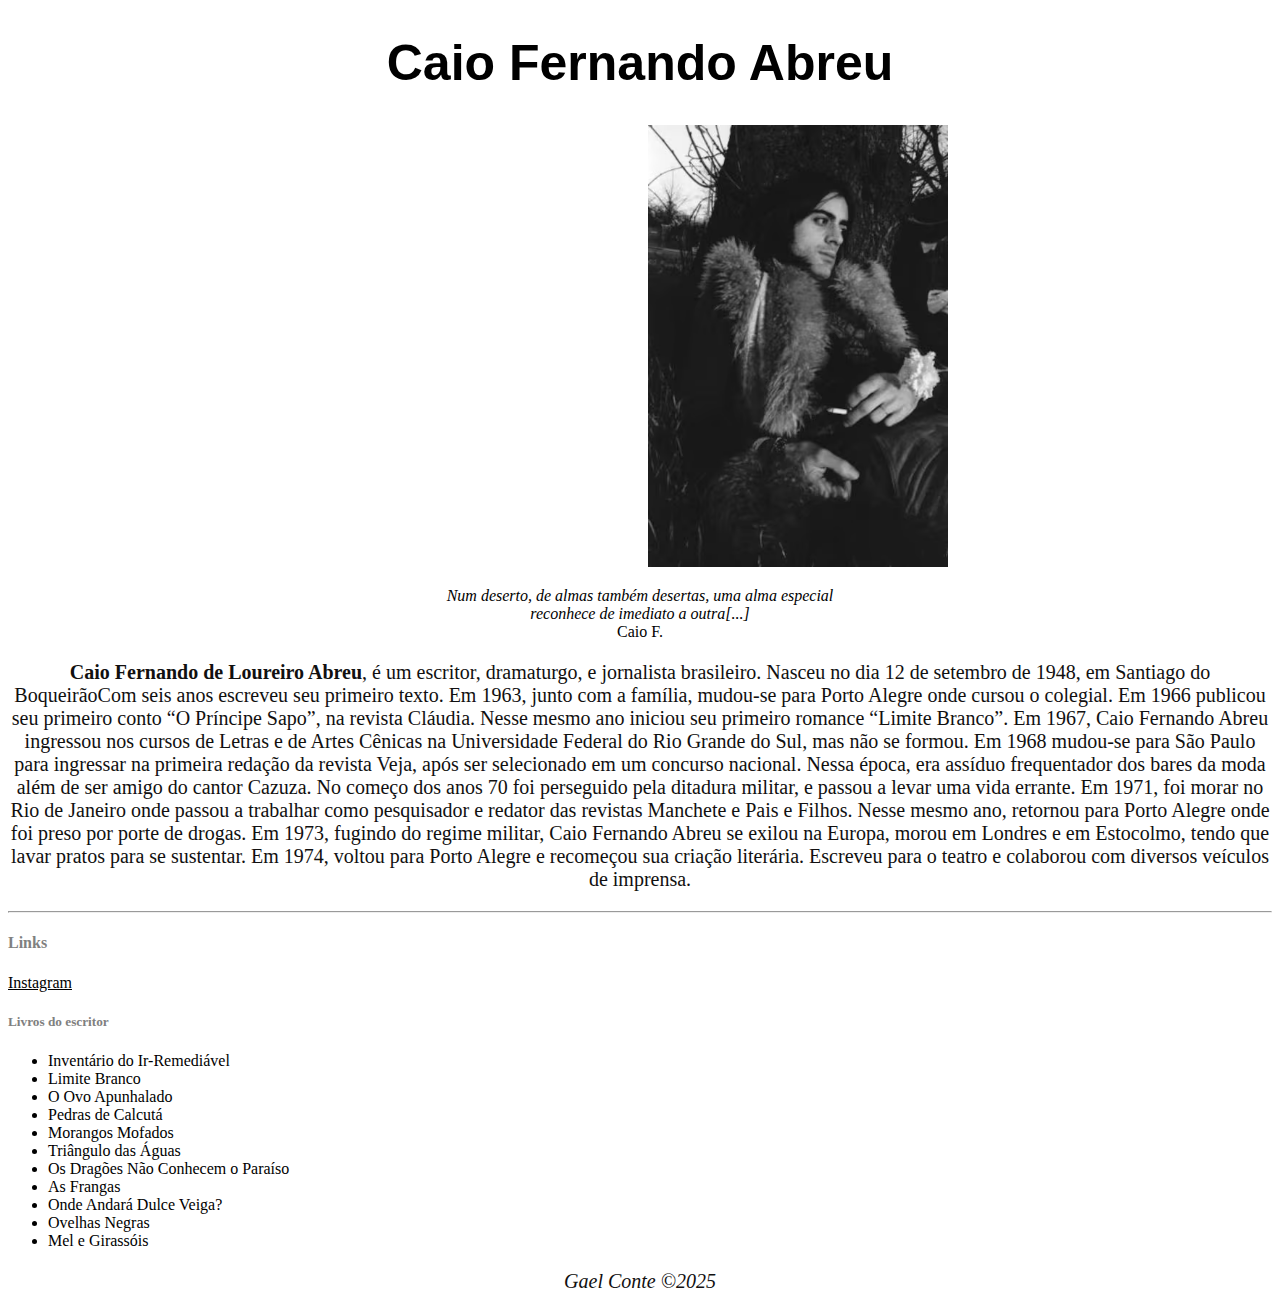
<file: Nova pasta/index.html>
<!DOCTYPE html>
<html lang="pt-br">

    <head>
    <meta charset="UTF-8">
    <meta http-equiv="X-UA-Compatible" content="IE=edge">
    <meta name="viewport" content="width=device-width, initial-scale=1.0">
    <title>Caio, a vida e obra do escritor do amor</title>
    <link rel="stylesheet" href="style.css">
</head>
<body>
<header>
    <h1>Caio Fernando Abreu</h1>
</header>
<nav>
    <img src="caio_fernando.png" alt="foto do caio"> <blockquote><i>Num deserto, de almas também desertas, uma alma especial <br>
        reconhece de imediato a outra[...]</i> <br>
    Caio F. </blockquote>
</nav>

   <div> <p> <b> Caio Fernando de Loureiro Abreu</b>, é um escritor, dramaturgo, e jornalista brasileiro. Nasceu no dia 12 de setembro de 1948, em Santiago do BoqueirãoCom seis anos escreveu seu primeiro texto. Em 1963, junto com a família, mudou-se para Porto Alegre onde cursou o colegial. Em 1966 publicou seu primeiro conto “O Príncipe Sapo”, na revista Cláudia. Nesse mesmo ano iniciou seu primeiro romance “Limite Branco”.

        Em 1967, Caio Fernando Abreu ingressou nos cursos de Letras e de Artes Cênicas na Universidade Federal do Rio Grande do Sul, mas não se formou. Em 1968 mudou-se para São Paulo para ingressar na primeira redação da revista Veja, após ser selecionado em um concurso nacional. Nessa época, era assíduo frequentador dos bares da moda além de ser amigo do cantor Cazuza.
        
        No começo dos anos 70 foi perseguido pela ditadura militar, e passou a levar uma vida errante. Em 1971, foi morar no Rio de Janeiro onde passou a trabalhar como pesquisador e redator das revistas Manchete e Pais e Filhos. Nesse mesmo ano, retornou para Porto Alegre onde foi preso por porte de drogas.
        
        Em 1973, fugindo do regime militar, Caio Fernando Abreu se exilou na Europa, morou em Londres e em Estocolmo, tendo que lavar pratos para se sustentar. Em 1974, voltou para Porto Alegre e recomeçou sua criação literária. Escreveu para o teatro e colaborou com diversos veículos de imprensa.

        <hr>
    <h4>Links</h4>
  <a href="href=https://www.instagram.com/caiofernandoabreu/></a>"> Instagram</a>

  <h5>Livros do escritor</h5>
<ul> 
    <li>Inventário do Ir-Remediável</li>
    <li>Limite Branco</li>
    <li>O Ovo Apunhalado</li>
    <li>Pedras de Calcutá</li>
    <li>Morangos Mofados</li>
    <li>Triângulo das Águas</li>
    <li>Os Dragões Não Conhecem o Paraíso</li>
    <li>As Frangas</li>
    <li>Onde Andará Dulce Veiga?</li>
    <li>Ovelhas Negras</li>
    <li>Mel e Girassóis</li>
    
</ul>


</div>

<footer> 
    <p>Gael Conte ©2025</p>
</footer>
</body>
</html>
</file>
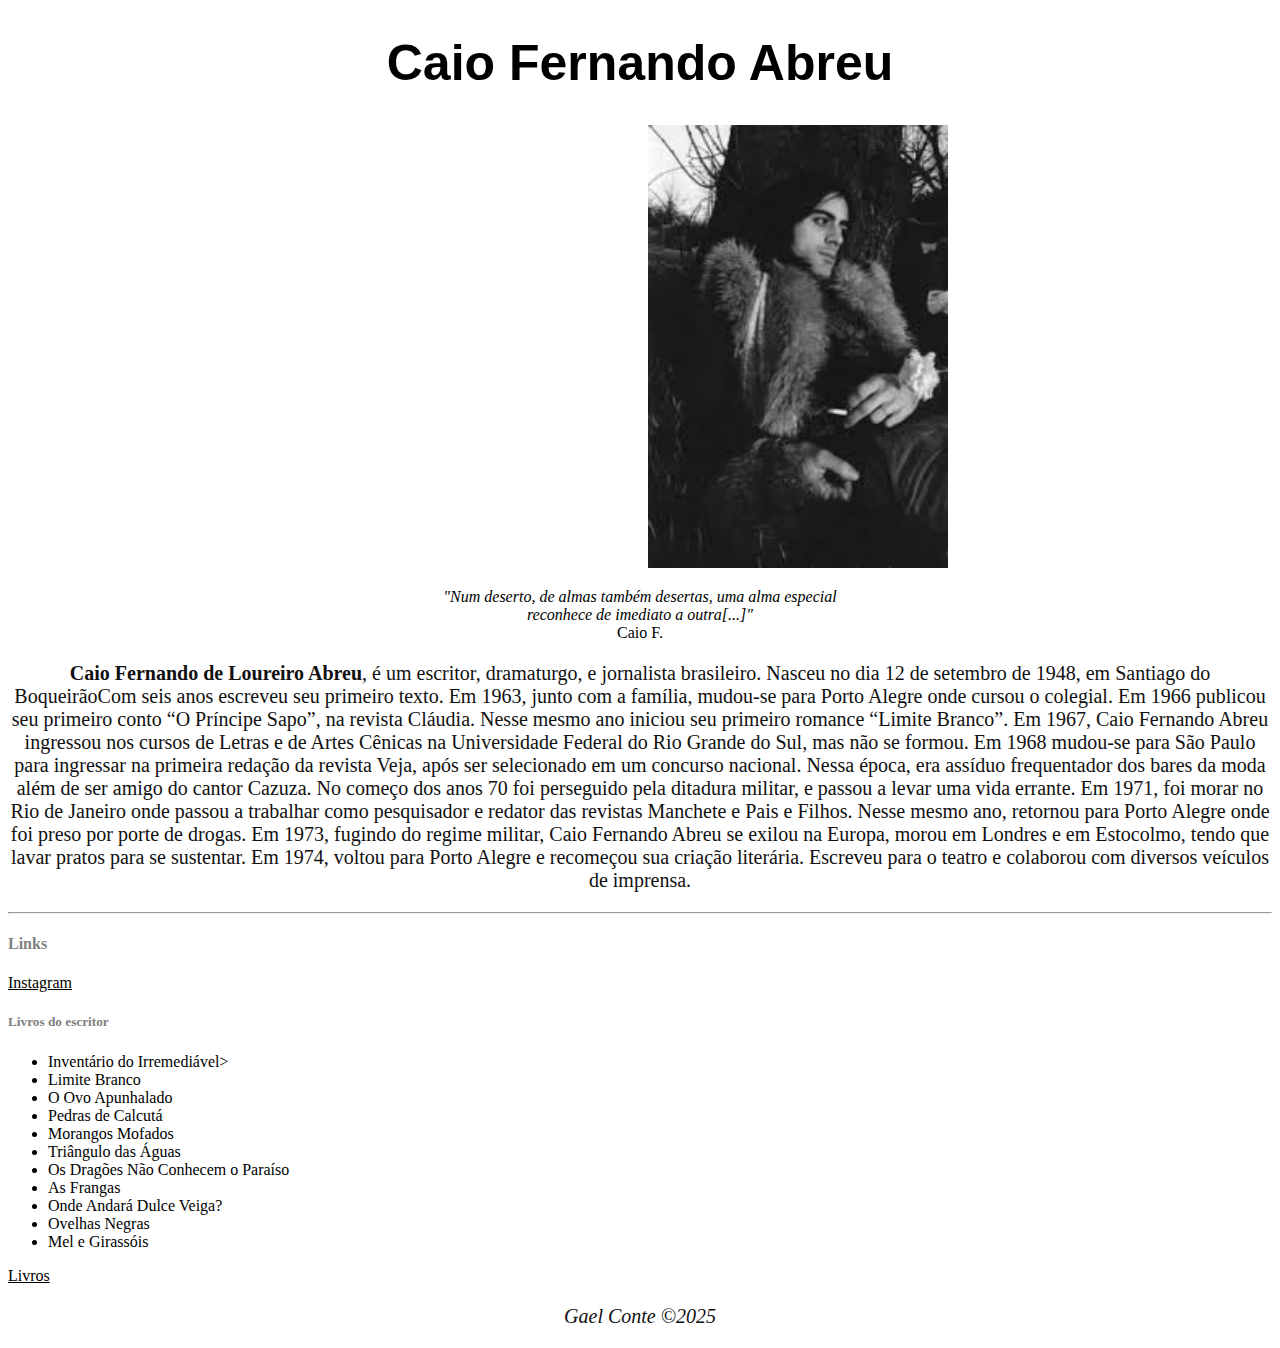
<file: caio.html>
<!DOCTYPE html>
<html lang="pt-br">

    <head>
    <meta charset="UTF-8">
    <meta http-equiv="X-UA-Compatible" content="IE=edge">
    <meta name="viewport" content="width=device-width, initial-scale=1.0">
    <title>Caio, a vida e obra do escritor do amor</title>
    <link rel="stylesheet" href="style.css">
</head>
<body>
<header>
    <h1>Caio Fernando Abreu</h1>
</header>
<nav>
    <img src="caio.png" alt="foto do caio"> <blockquote><i>"Num deserto, de almas também desertas, uma alma especial <br>
        reconhece de imediato a outra[...]"</i> <br>
    Caio F. </blockquote>
</nav>

   <div>
     <p> <b> Caio Fernando de Loureiro Abreu</b>, é um escritor, dramaturgo, e jornalista brasileiro. Nasceu no dia 12 de setembro de 1948, em Santiago do BoqueirãoCom seis anos escreveu seu primeiro texto. Em 1963, junto com a família, mudou-se para Porto Alegre onde cursou o colegial. Em 1966 publicou seu primeiro conto “O Príncipe Sapo”, na revista Cláudia. Nesse mesmo ano iniciou seu primeiro romance “Limite Branco”.

        Em 1967, Caio Fernando Abreu ingressou nos cursos de Letras e de Artes Cênicas na Universidade Federal do Rio Grande do Sul, mas não se formou. Em 1968 mudou-se para São Paulo para ingressar na primeira redação da revista Veja, após ser selecionado em um concurso nacional. Nessa época, era assíduo frequentador dos bares da moda além de ser amigo do cantor Cazuza.
        
        No começo dos anos 70 foi perseguido pela ditadura militar, e passou a levar uma vida errante. Em 1971, foi morar no Rio de Janeiro onde passou a trabalhar como pesquisador e redator das revistas Manchete e Pais e Filhos. Nesse mesmo ano, retornou para Porto Alegre onde foi preso por porte de drogas.
        
        Em 1973, fugindo do regime militar, Caio Fernando Abreu se exilou na Europa, morou em Londres e em Estocolmo, tendo que lavar pratos para se sustentar. Em 1974, voltou para Porto Alegre e recomeçou sua criação literária. Escreveu para o teatro e colaborou com diversos veículos de imprensa.

        <hr>
    <h4>Links</h4>
  <a href="https://www.instagram.com/caiofernandoabreu/"> Instagram</a>

  <h5>Livros do escritor</h5>
<ul> 
    <li>Inventário do Irremediável></li>
    <li>Limite Branco</li>
    <li>O Ovo Apunhalado</li>
    <li>Pedras de Calcutá</li>
    <li>Morangos Mofados</li>
    <li>Triângulo das Águas</li>
    <li>Os Dragões Não Conhecem o Paraíso</li>
    <li>As Frangas</li>
    <li>Onde Andará Dulce Veiga?</li>
    <li>Ovelhas Negras</li>
    <li>Mel e Girassóis</li>
    
</ul>
 <a href="livros.html"> Livros</a>


</div>

<footer> 
    <p>Gael Conte ©2025</p>
</footer>
</body>
</html>
</file>
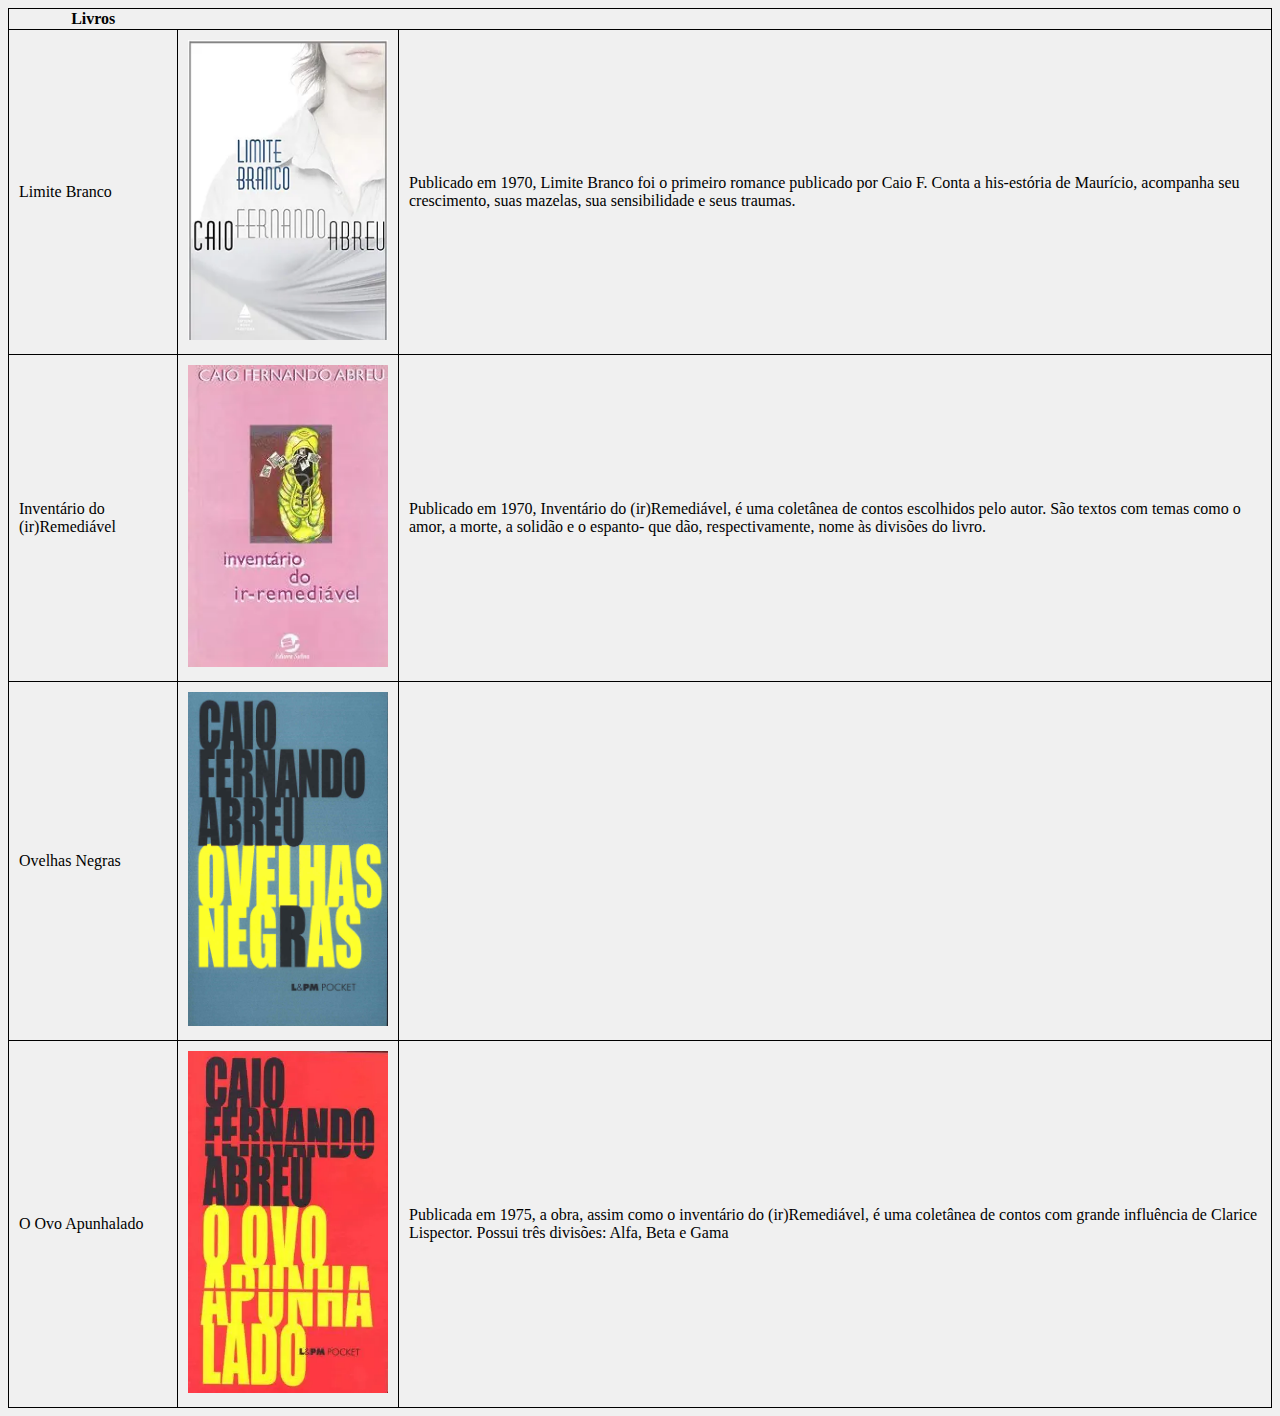
<file: livros.html>
<!DOCTYPE html>
<html lang="en">
<head>
    <meta charset="UTF-8">
    <meta name="viewport" content="width=device-width, initial-scale=1.0">
    <title>Document</title>
    <link rel="stylesheet" href="estilo.css">
</head>
<body>
    <table>
      <thead>
<th>
    Livros
</th>

      </thead>
 <tr>
        <td>Limite Branco</td>
        <td><img src="limite.png" alt="limite"></td>
        <td>Publicado em 1970, Limite Branco foi o primeiro romance publicado por Caio F. Conta a his-estória de Maurício, acompanha seu crescimento, suas mazelas, sua sensibilidade e seus traumas.</td>

</tr>

<tr>
            <td> Inventário do (ir)Remediável </td>
            <td><img src="inventariodoir.png" alt="Inventário do Ir"></td>
            <td>  Publicado em 1970, Inventário do (ir)Remediável, é uma coletânea de contos escolhidos pelo autor.  
                 São textos com temas como o amor, a morte, a solidão e o espanto- que dão, respectivamente,  nome às divisões do livro.</td>
        </tr>
        <tr>
            <td>Ovelhas Negras</td>
            <td><img src="ovelhas.png" alt="ovelhas nieras"></td>
            <td></td>

        </tr>
        <tr>
         <td>O Ovo Apunhalado</td>
          <td><img src="ovo.png" alt="ovo livro"></td>
          <td>Publicada em 1975, a obra, assim como o inventário do (ir)Remediável, é uma coletânea de contos com grande influência de Clarice Lispector.
            Possui três divisões: Alfa, Beta e Gama
          
         </td>
        
    </table>
</body>
</html>
</file>
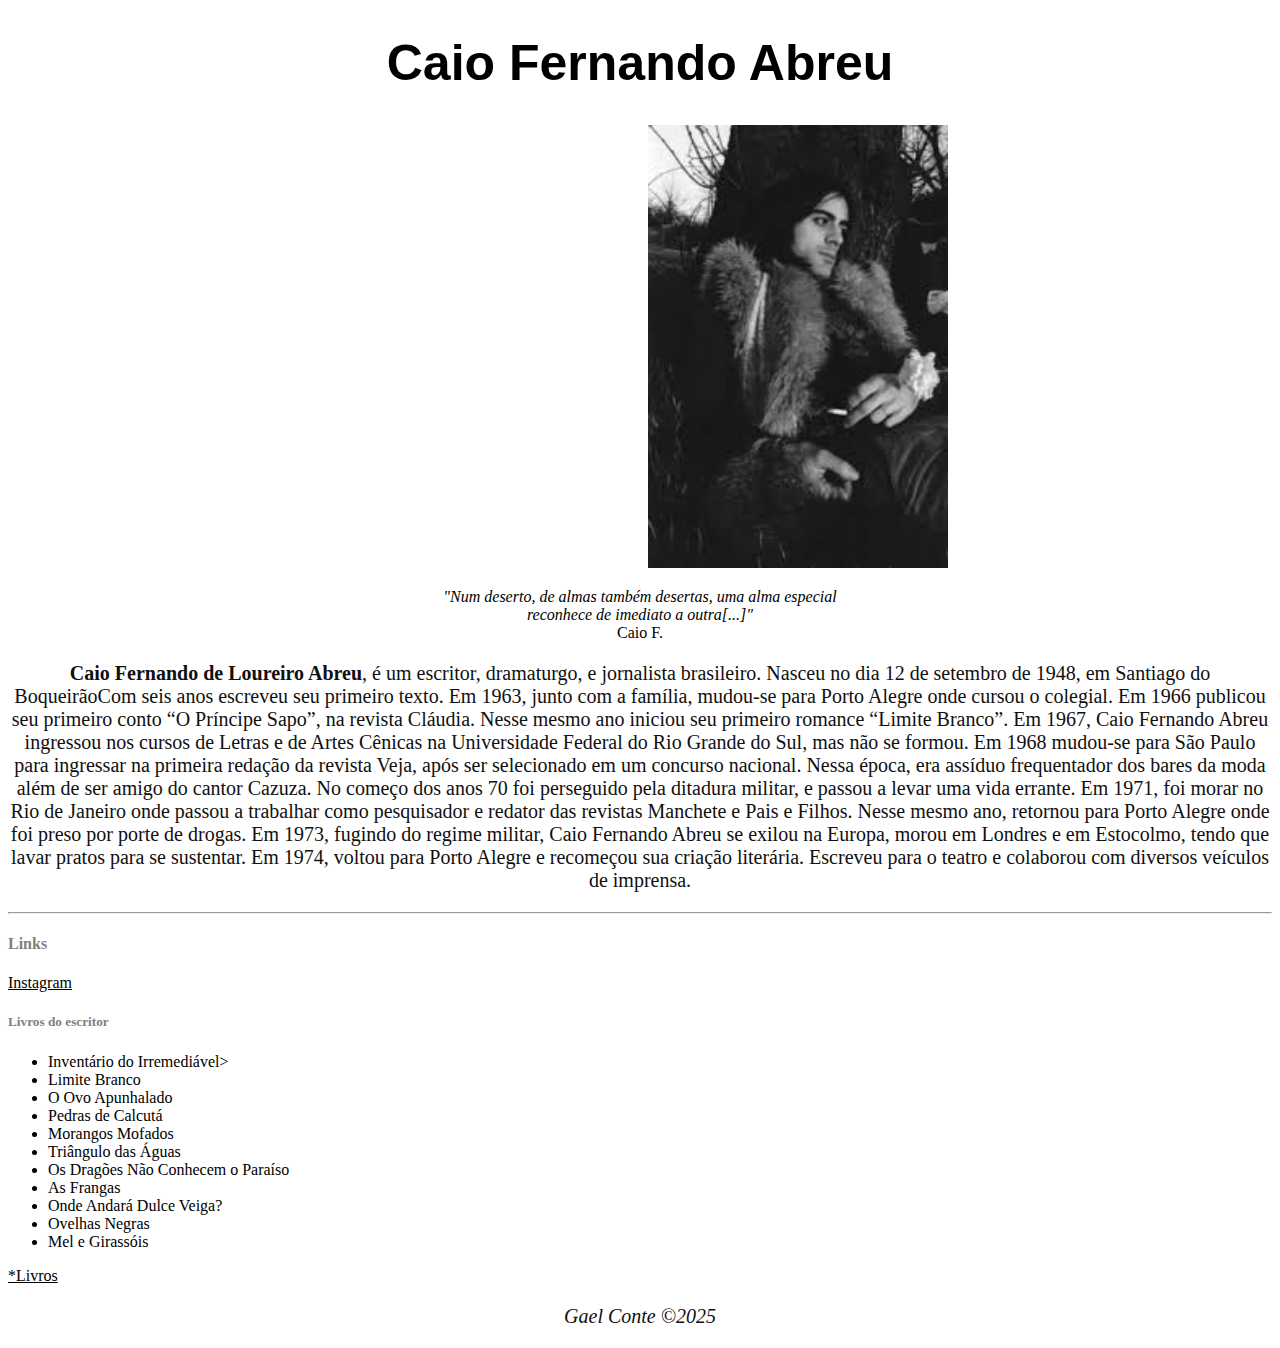
<file: Nova pasta/caio.html>
<!DOCTYPE html>
<html lang="pt-br">

    <head>
    <meta charset="UTF-8">
    <meta http-equiv="X-UA-Compatible" content="IE=edge">
    <meta name="viewport" content="width=device-width, initial-scale=1.0">
    <title>Caio, a vida e obra do escritor do amor</title>
    <link rel="stylesheet" href="style.css">
</head>
<body>
<header>
    <h1>Caio Fernando Abreu</h1>
</header>
<nav>
    <img src="caio.png" alt="foto do caio"> <blockquote><i>"Num deserto, de almas também desertas, uma alma especial <br>
        reconhece de imediato a outra[...]"</i> <br>
    Caio F. </blockquote>
</nav>

   <div>
     <p> <b> Caio Fernando de Loureiro Abreu</b>, é um escritor, dramaturgo, e jornalista brasileiro. Nasceu no dia 12 de setembro de 1948, em Santiago do BoqueirãoCom seis anos escreveu seu primeiro texto. Em 1963, junto com a família, mudou-se para Porto Alegre onde cursou o colegial. Em 1966 publicou seu primeiro conto “O Príncipe Sapo”, na revista Cláudia. Nesse mesmo ano iniciou seu primeiro romance “Limite Branco”.

        Em 1967, Caio Fernando Abreu ingressou nos cursos de Letras e de Artes Cênicas na Universidade Federal do Rio Grande do Sul, mas não se formou. Em 1968 mudou-se para São Paulo para ingressar na primeira redação da revista Veja, após ser selecionado em um concurso nacional. Nessa época, era assíduo frequentador dos bares da moda além de ser amigo do cantor Cazuza.
        
        No começo dos anos 70 foi perseguido pela ditadura militar, e passou a levar uma vida errante. Em 1971, foi morar no Rio de Janeiro onde passou a trabalhar como pesquisador e redator das revistas Manchete e Pais e Filhos. Nesse mesmo ano, retornou para Porto Alegre onde foi preso por porte de drogas.
        
        Em 1973, fugindo do regime militar, Caio Fernando Abreu se exilou na Europa, morou em Londres e em Estocolmo, tendo que lavar pratos para se sustentar. Em 1974, voltou para Porto Alegre e recomeçou sua criação literária. Escreveu para o teatro e colaborou com diversos veículos de imprensa.

        <hr>
    <h4>Links</h4>
  <a href="https://www.instagram.com/caiofernandoabreu/"> Instagram</a>

  <h5>Livros do escritor</h5>
<ul> 
    <li>Inventário do Irremediável></li>
    <li>Limite Branco</li>
    <li>O Ovo Apunhalado</li>
    <li>Pedras de Calcutá</li>
    <li>Morangos Mofados</li>
    <li>Triângulo das Águas</li>
    <li>Os Dragões Não Conhecem o Paraíso</li>
    <li>As Frangas</li>
    <li>Onde Andará Dulce Veiga?</li>
    <li>Ovelhas Negras</li>
    <li>Mel e Girassóis</li>
    
</ul>
 <a href="livros.html"> *Livros</a>


</div>

<footer> 
    <p>Gael Conte ©2025</p>
</footer>
</body>
</html>
</file>
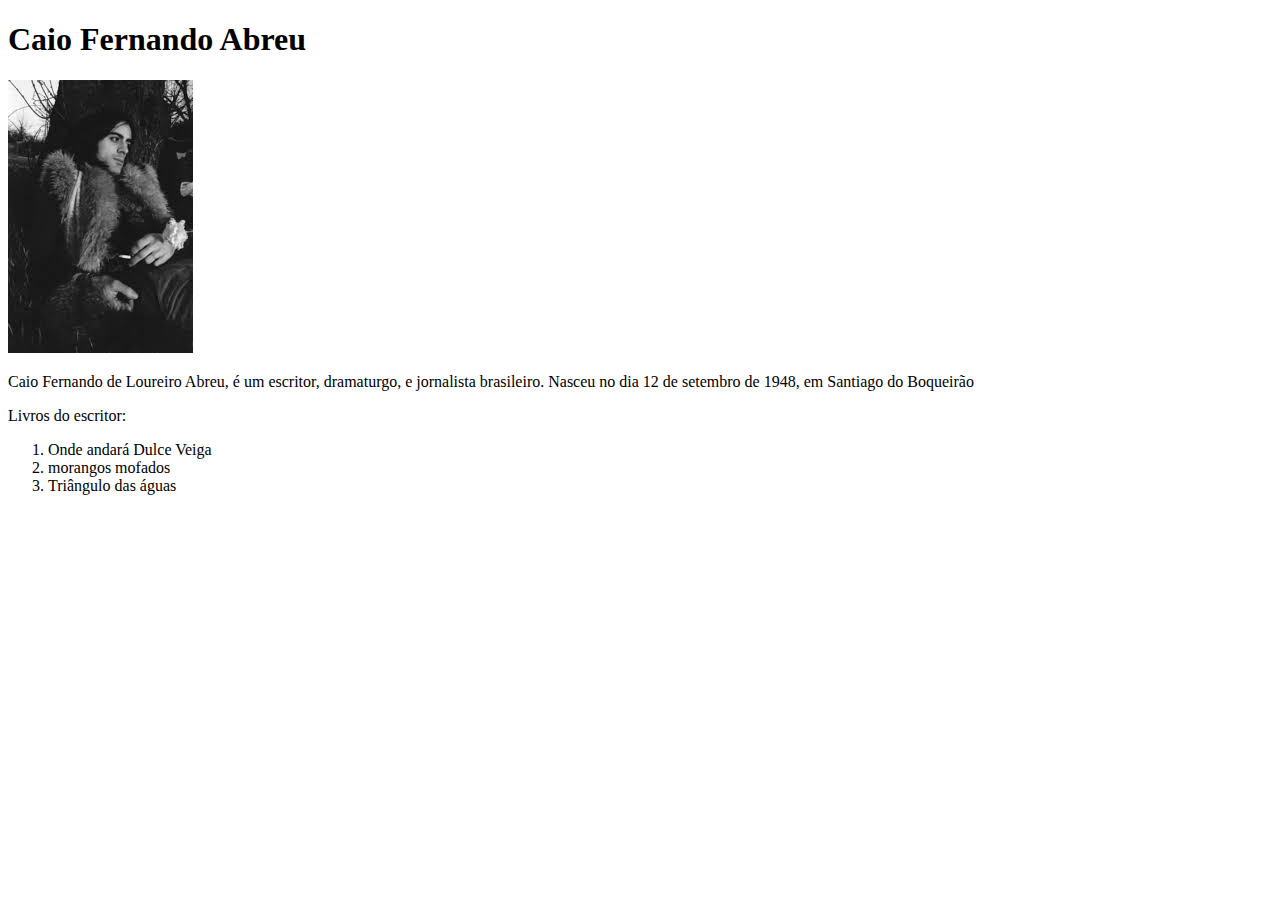
<file: Nova pasta/gsyugf.html>
<!DOCTYPE html>
<html lang="en">
<head>
    <meta charset="UTF-8">
    <meta http-equiv="X-UA-Compatible" content="IE=edge">
    <meta name="viewport" content="width=device-width, initial-scale=1.0">
    <title>Caio, a vida e obra do escritor do amor</title>
</head>
<body>
    <h1>Caio Fernando Abreu</h1>
    <img src="caio.jfif" alt="foto do caio">

    <p>Caio Fernando de Loureiro Abreu, é um escritor, dramaturgo, e jornalista brasileiro. Nasceu no dia 12 de setembro de 1948, em Santiago do Boqueirão
        <br>
    </p>
    <P>Livros do escritor:</P>
<ol>
    <li>Onde andará Dulce Veiga</li>
    <li>morangos mofados</li>
    <li>Triângulo das águas</li>
</ol>
</body>
</html>
</file>
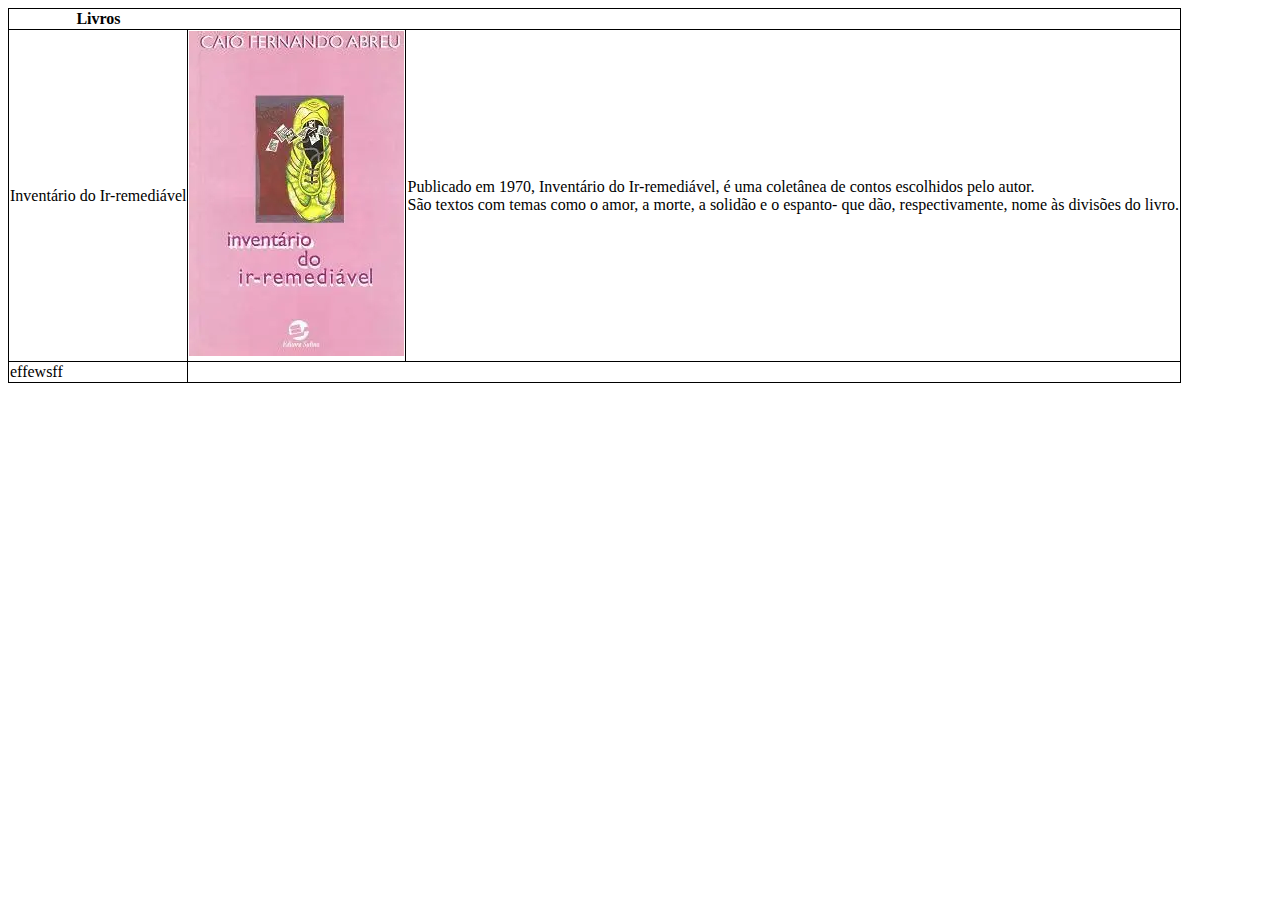
<file: Nova pasta/livros.html>
<!DOCTYPE html>
<html lang="en">
<head>
    <meta charset="UTF-8">
    <meta name="viewport" content="width=device-width, initial-scale=1.0">
    <title>Document</title>
    <link rel="stylesheet" href="estilo.css">
</head>
<body>
    <table>
      <thead>
<th>
    Livros
</th>

      </thead>

<tr>
            <td> Inventário do Ir-remediável </td>
            <td><img src="inventariodoir.png" alt="Inventário do Ir"></td>
            <td> Publicado em 1970, Inventário do Ir-remediável, é uma coletânea de contos escolhidos pelo autor.  <br>
                 São textos com temas como o amor, a morte, a solidão e o espanto- que dão, respectivamente,  nome às divisões do livro.</td>
        </tr>
        <tr>
<td>effewsff</td>

        </tr>
    </table>
</body>
</html>
</file>
<file: Nova pasta/style.css>
h1{
    text-align: center;
    font-family: sans-serif;
    font-size: 50px;
}

img{
   margin-left: 640px;
   width: 300px;
   
   
}

blockquote{
    text-align: center;
}
footer{
    font-size: 18px;
    text-align: center;
    font-style: oblique;
   color: azure;
   
  
}
h5{
    color: gray;
    font-weight: 800;
}
h4{
    color: gray;
    font-weight: 800;
}

div{ 
}

a{color: black;}




p {
    color: rgb(17, 16, 16) ;
font-size: 20px;
text-align: center;

}
     
body{
background-color:;

}
</file>
<file: style.css>
h1{
    text-align: center;
    font-family: sans-serif;
    font-size: 50px;
}

img{
   margin-left: 640px;
   width: 300px;
   
   
}

blockquote{
    text-align: center;
}
footer{
    font-size: 18px;
    text-align: center;
    font-style: oblique;
   color: azure;
   
  
}
h5{
    color: gray;
    font-weight: 800;
}
h4{
    color: gray;
    font-weight: 800;
}

div{ 
}

a{color: black;}




p {
    color: rgb(17, 16, 16) ;
font-size: 20px;
text-align: center;

}
     
body{
background-color:;

}
</file>
<file: estilo.css>
table,td {
    border-collapse:collapse ;
    border:1px solid black;
    padding:  10px;
  
}
img{ width: 200px;
    
}
body{
    background-color: #f0f0f0;
}
</file>
<file: Nova pasta/estilo.css>
table,td {
    border-collapse:collapse ;
    border:1px solid black;
}
</file>
